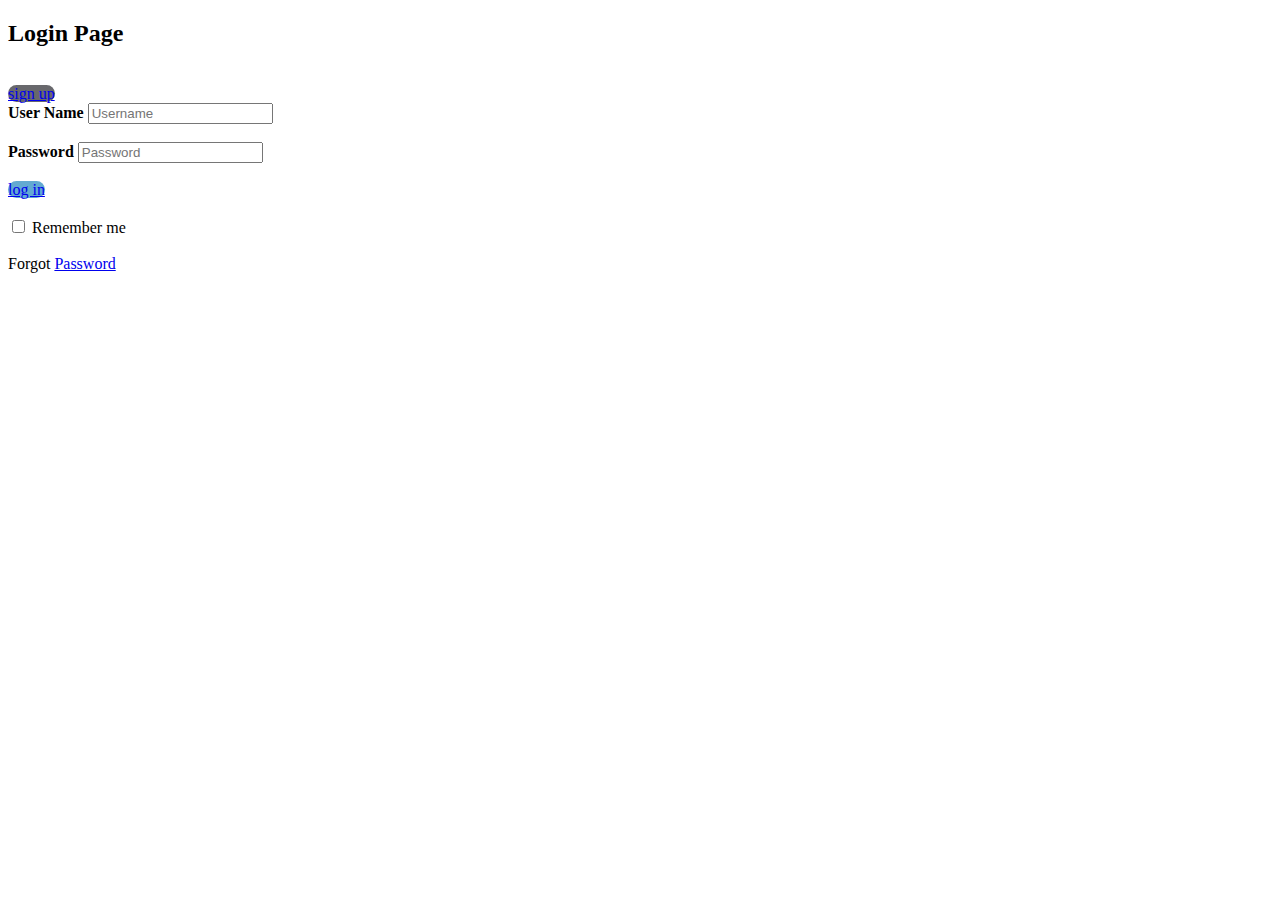
<file: LOG IN.HTML>
<!DOCTYPE html>
<html>
<head>
    <link rel="stylesheet" href="LOGIN.CSS">
    <title>Login Form</title>
</head>
<body>
    <h2>Login Page</h2><br>
    <div class="login">
        <a href="register.html" style="background-color: rgb(104, 104, 108); border-radius: 10px;height: 20px;">sign up</a><br>
    <form id="login" method="get" action="login.php">
        <label><b>User Name
        </b>
        </label>
        <input type="text" name="Uname" id="Uname" placeholder="Username">
        <br><br>
        <label><b>Password
        </b>
        </label>
        <input type="Password" maxlength="7" minlength="5"  name="Pass" id="Pass" placeholder="Password">
        <br><br>
        <a href="c:\xampp\htdocs\my whole website\index.html" style="background-color: rgb(99, 170, 209); height: 30px; width: 400px; text-align: center; border-radius: 9px;"> log in</a>
        <br><br>
        <input type="checkbox" id="check">
        <span>Remember me</span>
        <br><br>
        Forgot <a href="#">Password</a>

    </form>
</div>
</body>
</html>
</file>
<file: LOGIN.CSS>
!
body

</style>
</file>
